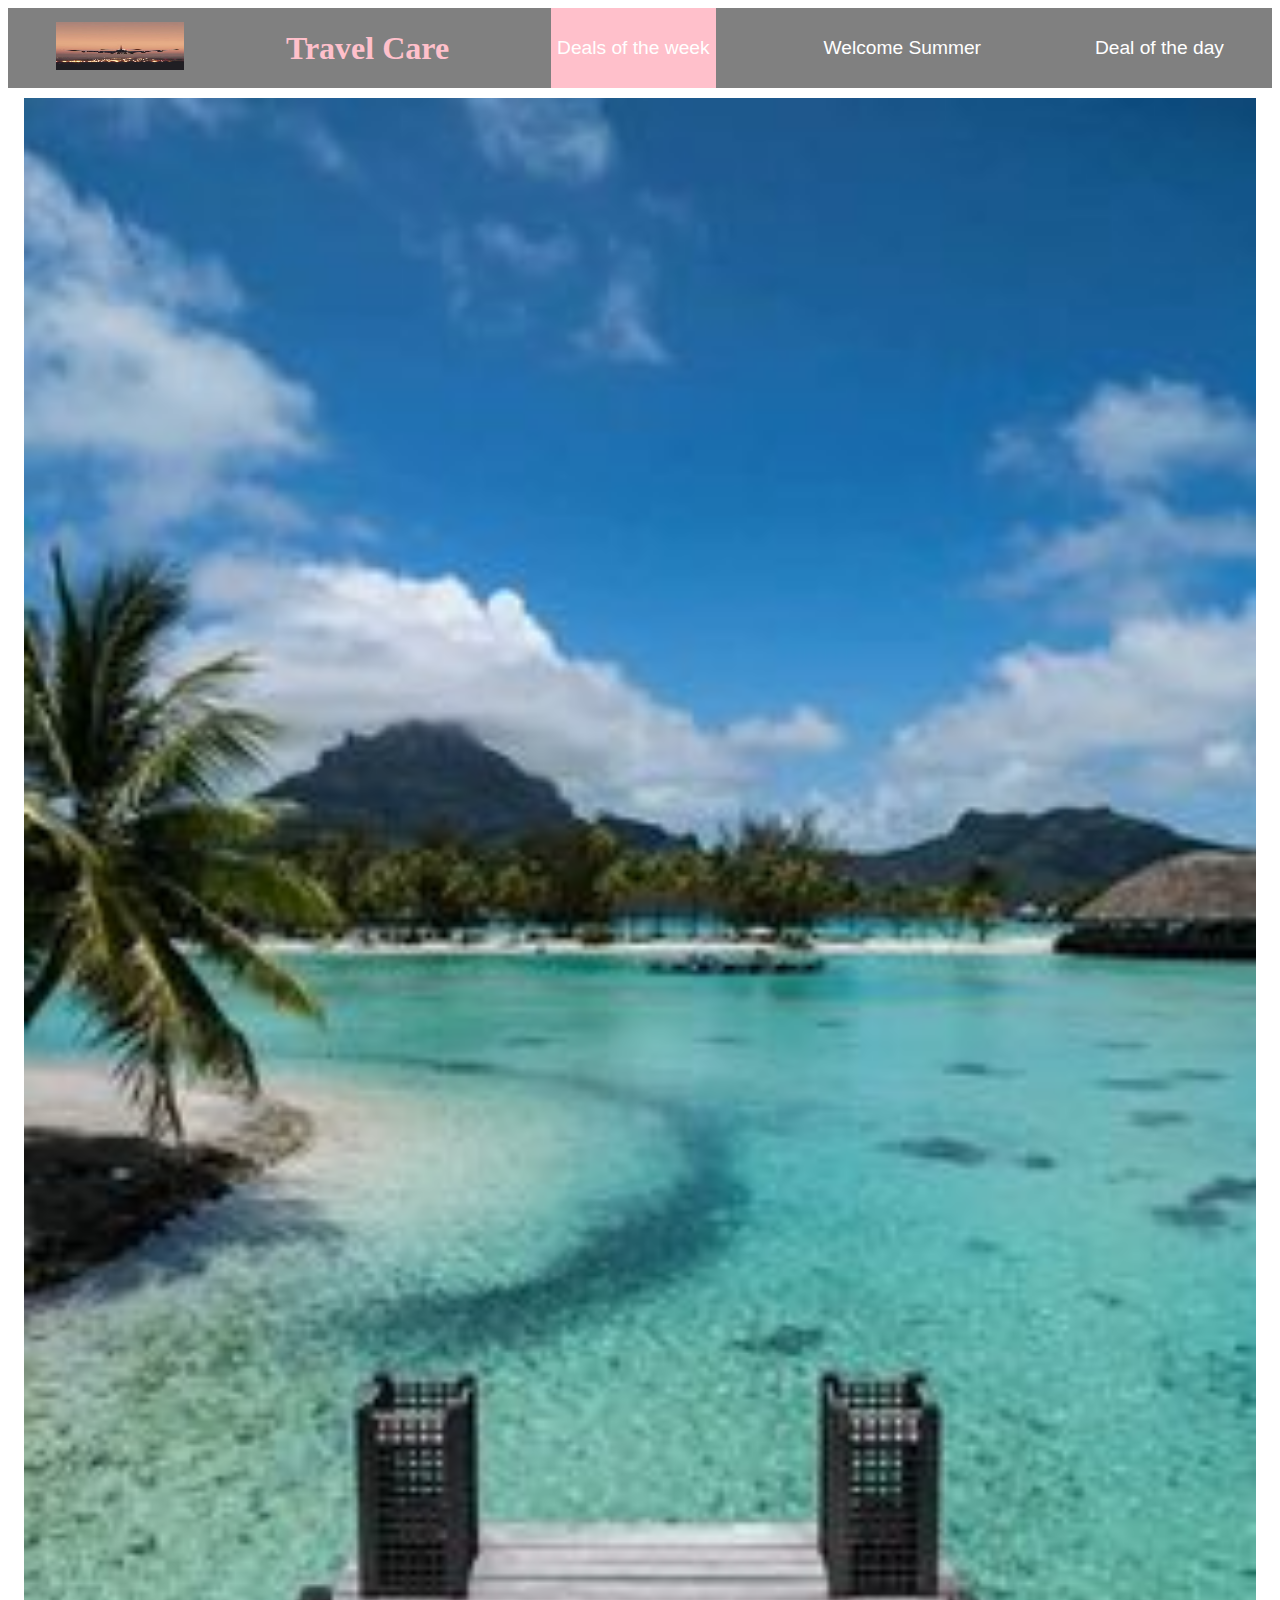
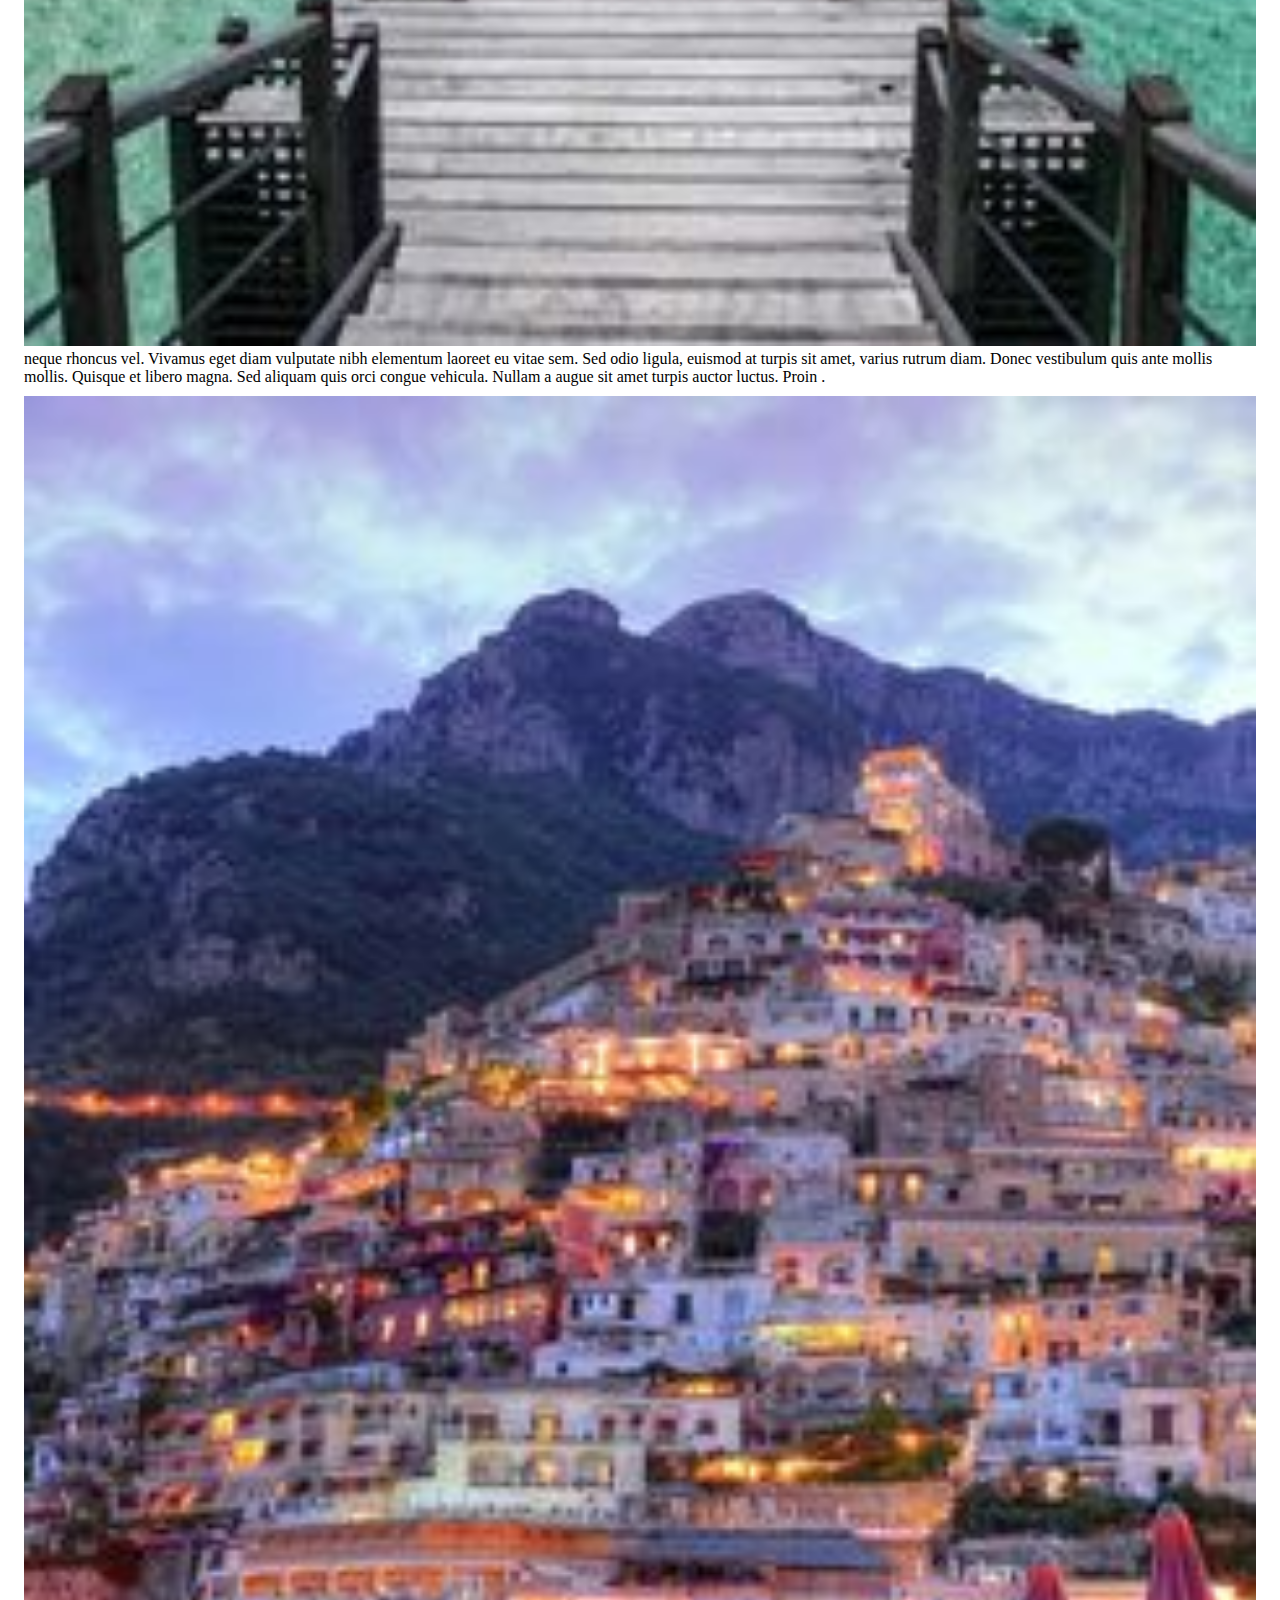
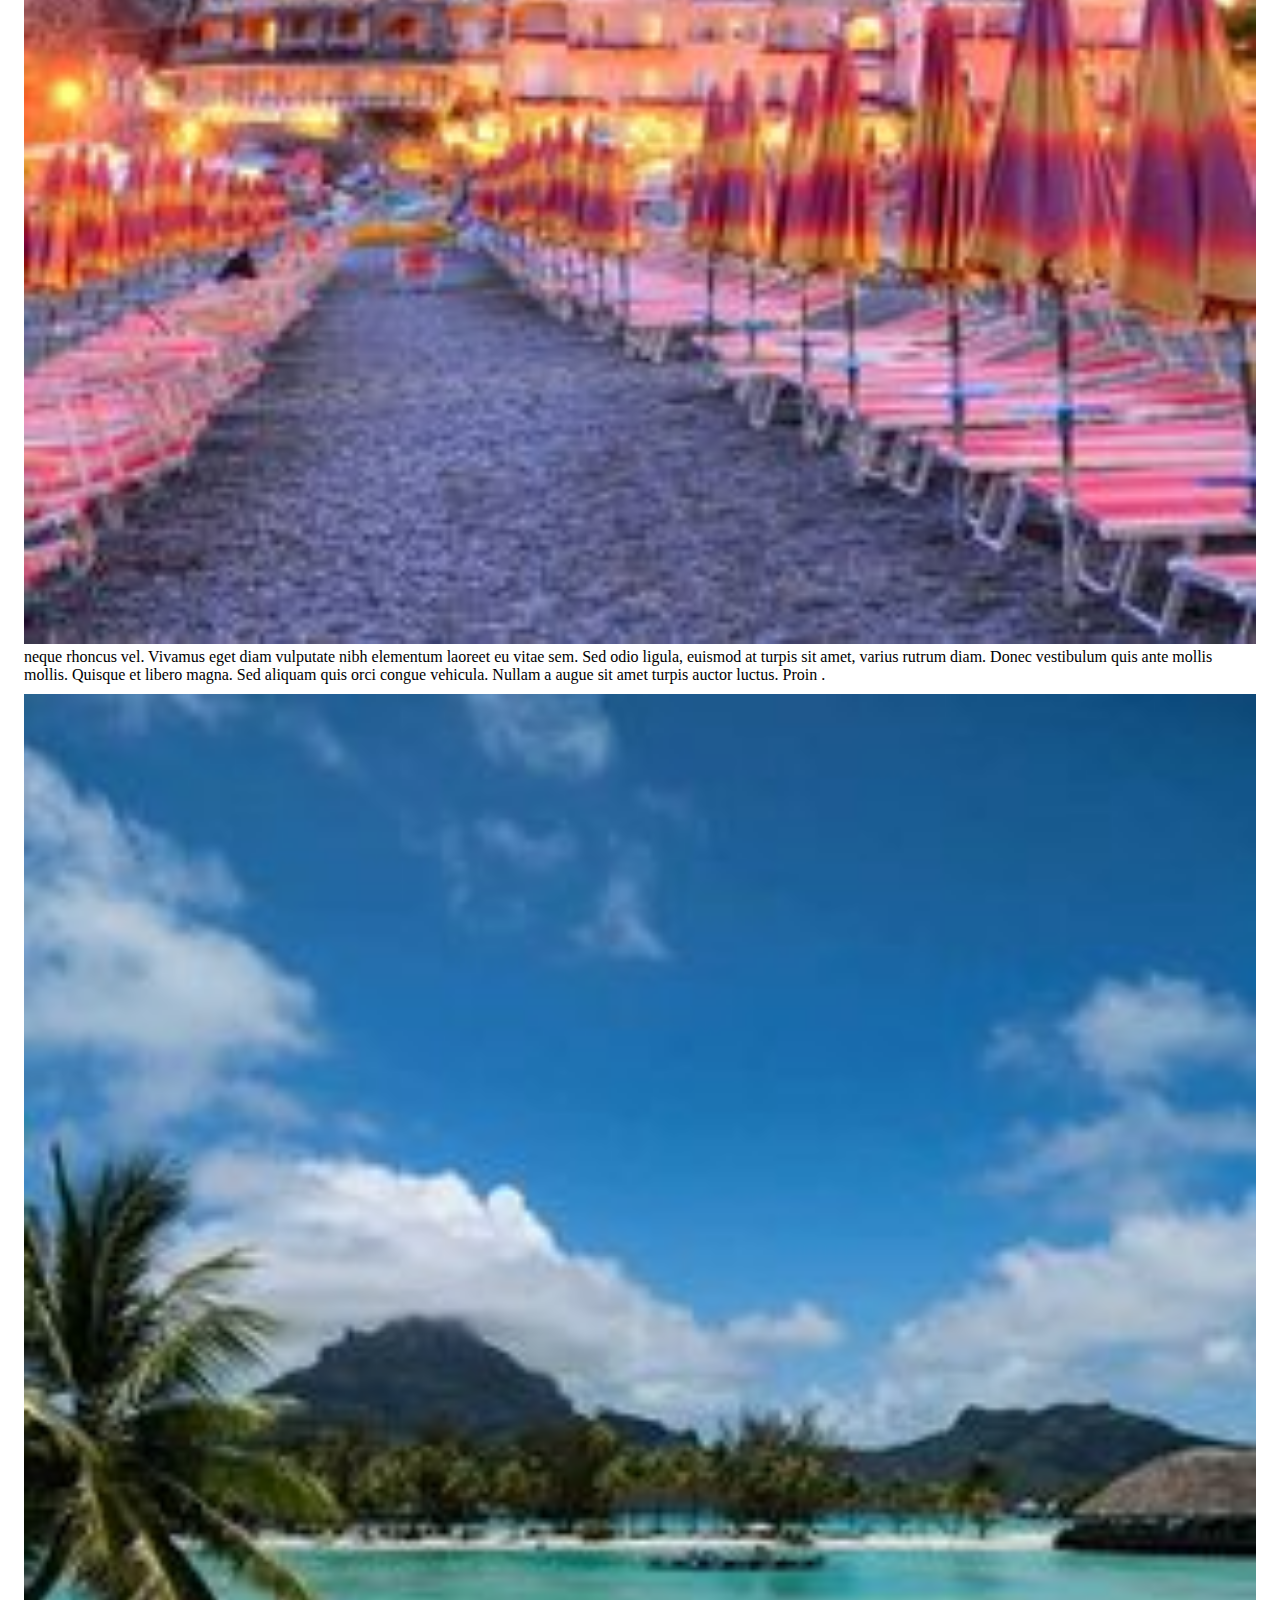
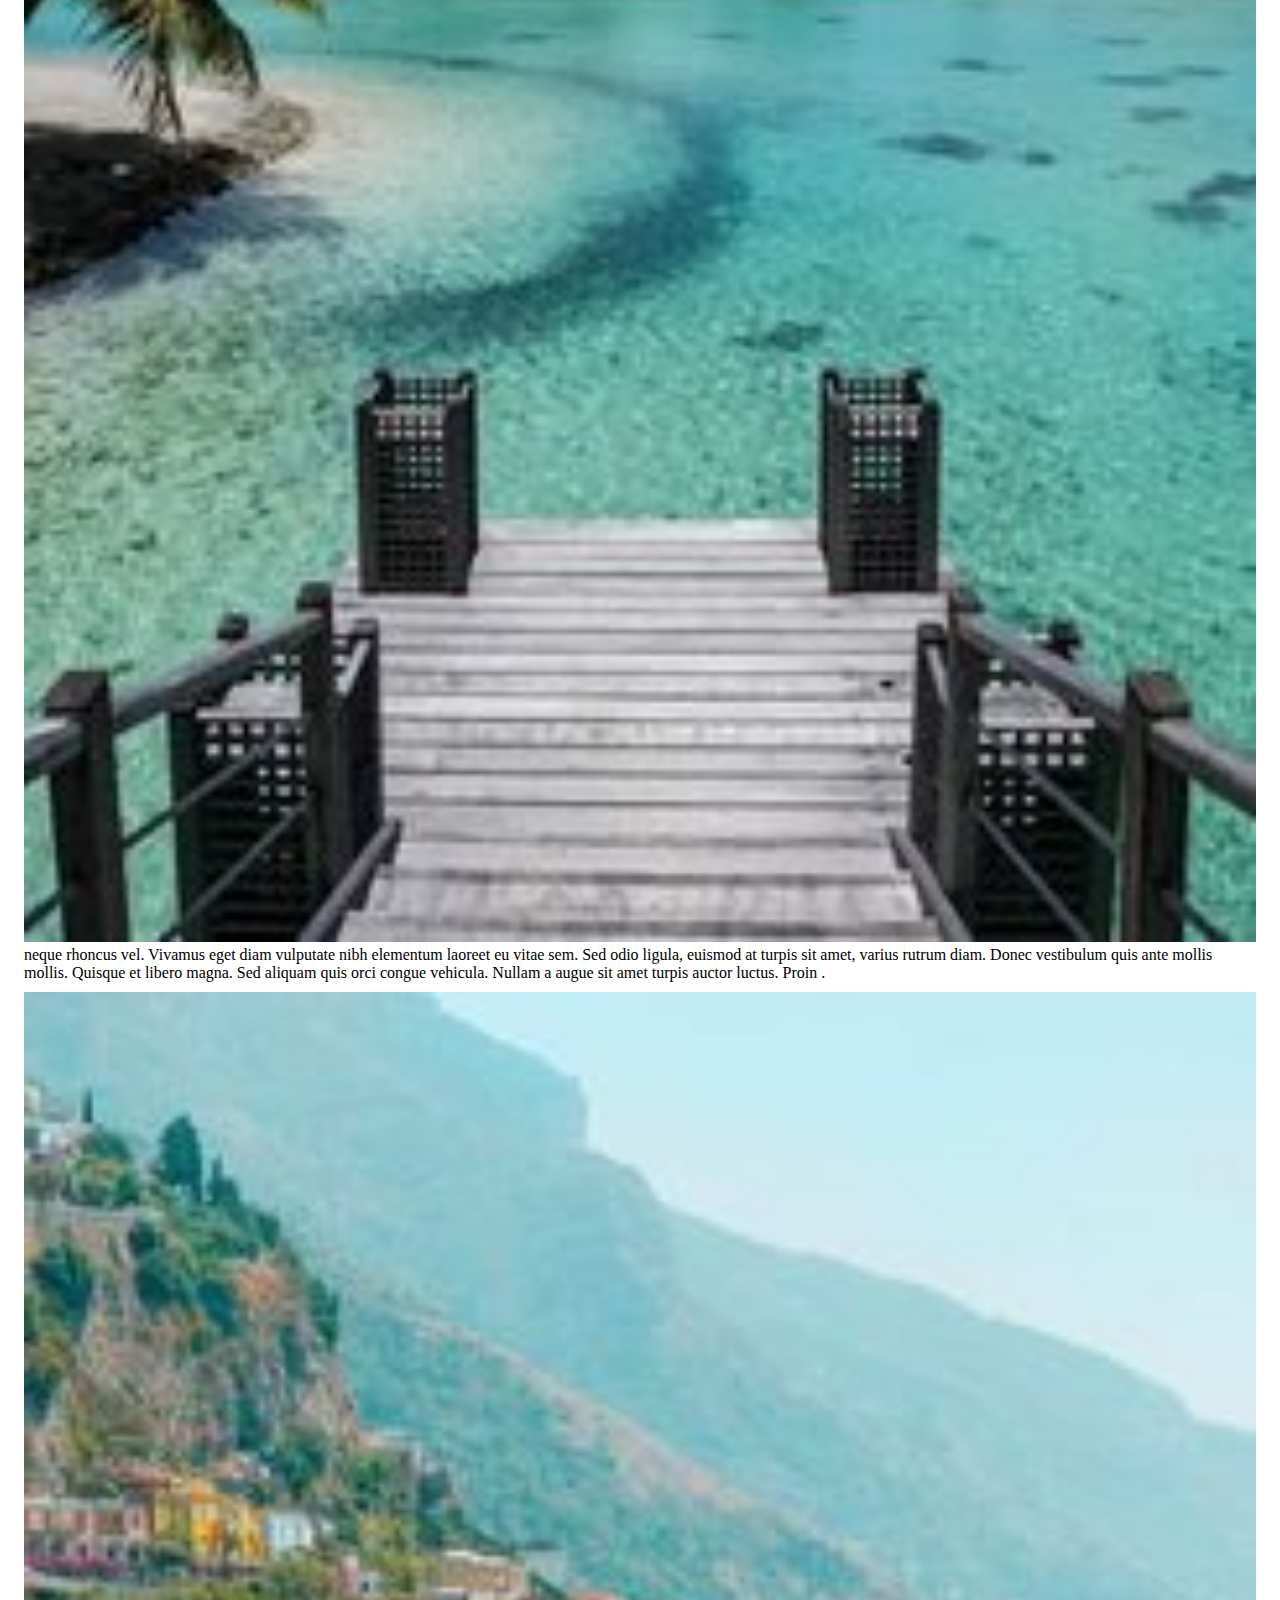
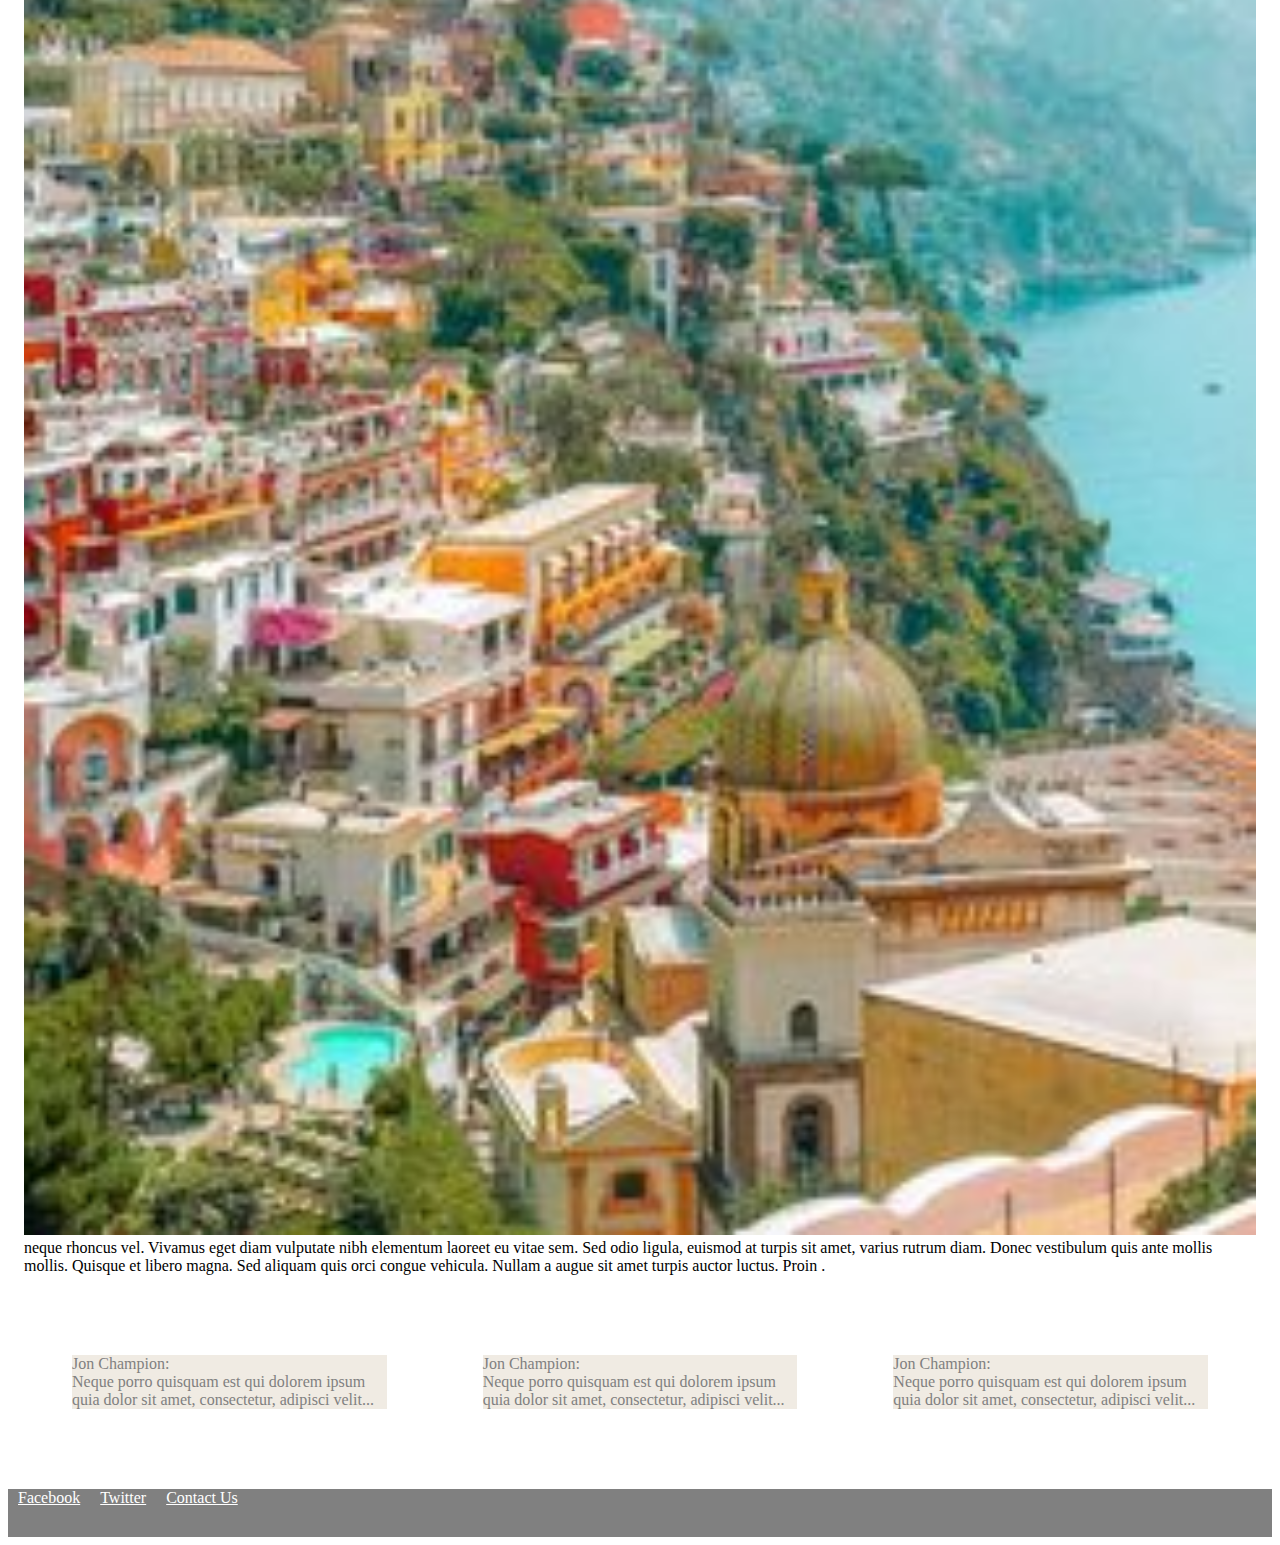
<file: index.html>
<!DOCTYPE html>
<html lang="en" dir="ltr">

<head>
  <meta charset="utf-8">
  <title>Vacation Site</title>
  <link href="https://cdn.jsdelivr.net/npm/bootstrap@5.2.0-beta1/dist/css/bootstrap.min.css" rel="stylesheet" integrity="sha384-0evHe/X+R7YkIZDRvuzKMRqM+OrBnVFBL6DOitfPri4tjfHxaWutUpFmBp4vmVor" crossorigin="anonymous">
  <link rel="stylesheet" href="stzles.css">
</head>

<body>
  <div class="nav-bar">
    <div class="na-img nav-elements">
      <img class="logo" src="images/airplane.jpg" alt="logo">
    </div>
    <div class="jumbotron">
      <h1>Travel Care</h1>
    </div>
    <div class="deals">
      <a href="index.html"><button class="deal-btn nav-element">Deals of the week</button></a>
    </div>
    <div class="summer">
      <a href="summer-page.html"> <button class="summer-btn nav-element">Welcome Summer</button></a>
    </div>
    <div class="deal-2 ">
      <a href="deal2.html"><button class="deal2-btn nav-element">Deal of the day</button></a>
    </div>

  </div>
  <div class="containers">
    <div class="row">
      <div class="col-lg-3 col-md-4 col-sm-6 col-6 dive">
        <img class="pic" src="images/vacation-1.jpg" alt="first pic">
        <span>neque rhoncus vel. Vivamus eget diam vulputate nibh elementum laoreet eu vitae sem. Sed odio ligula, euismod at turpis sit amet, varius rutrum diam. Donec vestibulum quis ante mollis mollis. Quisque et libero magna. Sed aliquam quis orci congue vehicula. Nullam a augue sit amet turpis auctor luctus. Proin .</span>

      </div>
      <div class="col-lg-3 col-md-4 col-sm-6 col-6 dive">
        <img class="pic" src="images/vacation-2.jpg" alt="first pic">
        <span>neque rhoncus vel. Vivamus eget diam vulputate nibh elementum laoreet eu vitae sem. Sed odio ligula, euismod at turpis sit amet, varius rutrum diam. Donec vestibulum quis ante mollis mollis. Quisque et libero magna. Sed aliquam quis orci congue vehicula. Nullam a augue sit amet turpis auctor luctus. Proin .</span>

      </div>
      <div class="col-lg-3 col-md-4 col-sm-6 col-6 dive">
        <img class="pic" src="images/vacation-1.jpg" alt="first pic">
        <span>neque rhoncus vel. Vivamus eget diam vulputate nibh elementum laoreet eu vitae sem. Sed odio ligula, euismod at turpis sit amet, varius rutrum diam. Donec vestibulum quis ante mollis mollis. Quisque et libero magna. Sed aliquam quis orci congue vehicula. Nullam a augue sit amet turpis auctor luctus. Proin .</span>
      </div>
      <div class="col-lg-3 col-md-4 col-sm-6 col-6 dive">
        <img class="pic" src="images/vacation-4.jpg" alt="first pic">
        <span>neque rhoncus vel. Vivamus eget diam vulputate nibh elementum laoreet eu vitae sem. Sed odio ligula, euismod at turpis sit amet, varius rutrum diam. Donec vestibulum quis ante mollis mollis. Quisque et libero magna. Sed aliquam quis orci congue vehicula. Nullam a augue sit amet turpis auctor luctus. Proin .</span>

      </div>

    </div>
    <div class="testimonial">
      <div class="first">
        Jon Champion: <br>
        Neque porro quisquam est qui dolorem ipsum quia dolor sit amet, consectetur, adipisci velit...
      </div>
      <div class="first">
        Jon Champion: <br>
        Neque porro quisquam est qui dolorem ipsum quia dolor sit amet, consectetur, adipisci velit...
      </div>
      <div class="first">
        Jon Champion: <br>
        Neque porro quisquam est qui dolorem ipsum quia dolor sit amet, consectetur, adipisci velit...
      </div>



    </div>

  </div>
  <div class="footer">
    <a href="#">
      <p>Facebook</p>
    </a>
    <a href="#">
      <p>Twitter</p>
    </a>
    <a href="#">
      <p>Contact Us</p>
    </a>
  </div>
</body>

</html>
</file>
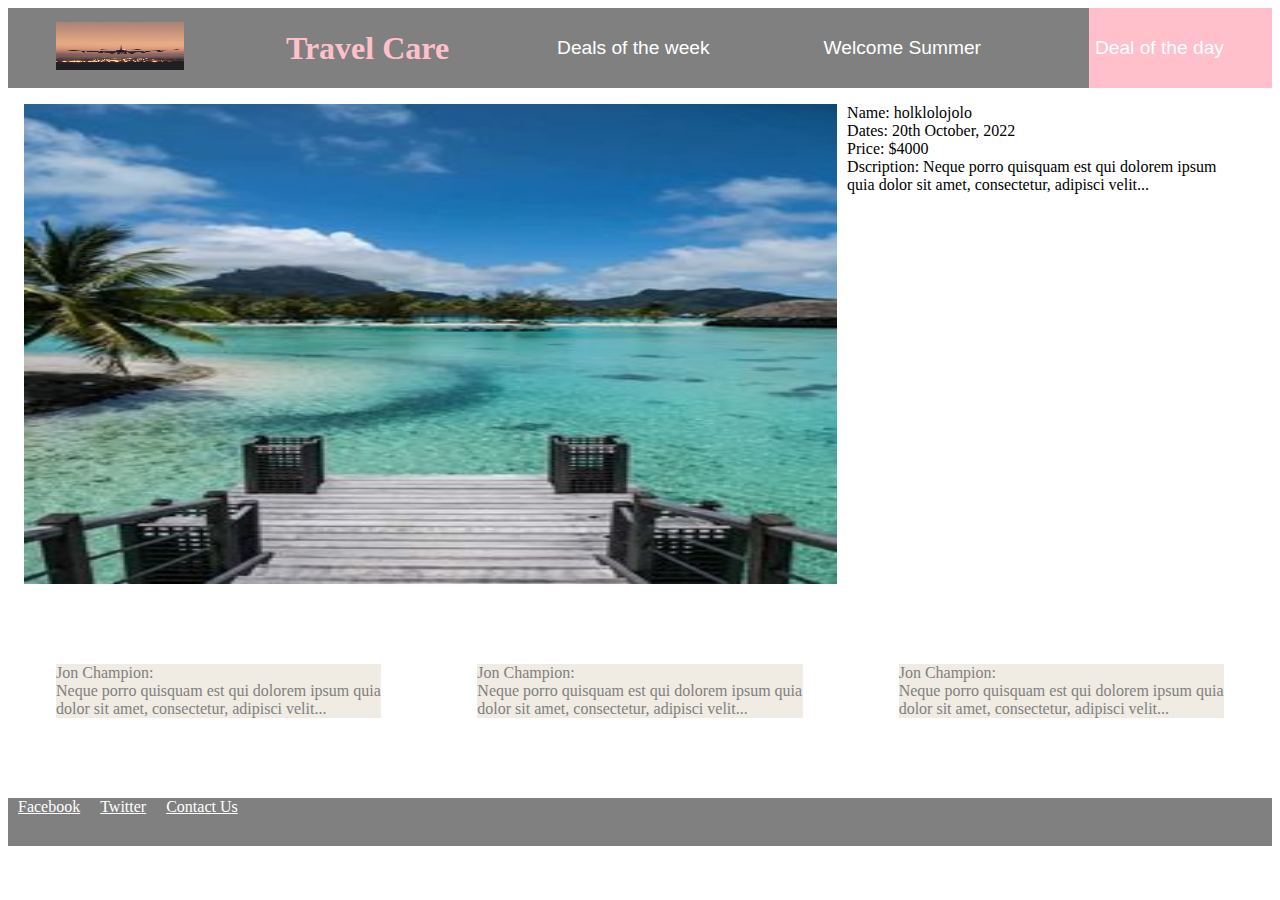
<file: deal2.html>
<!DOCTYPE html>
<html lang="en" dir="ltr">

<head>
  <meta charset="utf-8">
  <title>Deal of the day</title>
  <link href="https://cdn.jsdelivr.net/npm/bootstrap@5.2.0-beta1/dist/css/bootstrap.min.css" rel="stylesheet" integrity="sha384-0evHe/X+R7YkIZDRvuzKMRqM+OrBnVFBL6DOitfPri4tjfHxaWutUpFmBp4vmVor" crossorigin="anonymous">
  <link rel="stylesheet" href="deal2.css">
</head>

<body>

</html>
<div class="nav-bar">
  <div class="na-img nav-elements">
    <img class="logo" src="images/airplane.jpg" alt="logo">
  </div>
  <div class="jumbotron">
    <h1>Travel Care</h1>
  </div>
  <div class="deals">
    <a href="index.html"><button class="deal-btn nav-element">Deals of the week</button></a>
  </div>
  <div class="summer">
    <a href="summer-page.html"> <button class="summer-btn nav-element">Welcome Summer</button></a>
  </div>
  <div class="deal-2 ">
    <a href="deal2.html"><button class="deal2-btn nav-element">Deal of the day</button></a>
  </div>

</div>
<div class="containers">
  <div class="deal-of-the-day">
    <div class="picss">
      <img class="pic" src="images/vacation-1.jpg" alt="first pic">
    </div>
    <div class="wordss">
      <p>Name: holklolojolo</p>
      <p>Dates: 20th October, 2022</p>
      <p>Price: $4000</p>
      <p>Dscription: Neque porro quisquam est qui dolorem ipsum quia dolor sit amet, consectetur, adipisci velit...</p>
    </div>
  </div>

</div>
<div class="testimonial">
  <div class="first">
    Jon Champion: <br>
    Neque porro quisquam est qui dolorem ipsum quia dolor sit amet, consectetur, adipisci velit...
  </div>
  <div class="first">
    Jon Champion: <br>
    Neque porro quisquam est qui dolorem ipsum quia dolor sit amet, consectetur, adipisci velit...
  </div>
  <div class="first">
    Jon Champion: <br>
    Neque porro quisquam est qui dolorem ipsum quia dolor sit amet, consectetur, adipisci velit...
  </div>



</div>
<div class="footer">
  <a href="#">
    <p>Facebook</p>
  </a>
  <a href="#">
    <p>Twitter</p>
  </a>
  <a href="#">
    <p>Contact Us</p>
  </a>
</div>

</body>
</file>
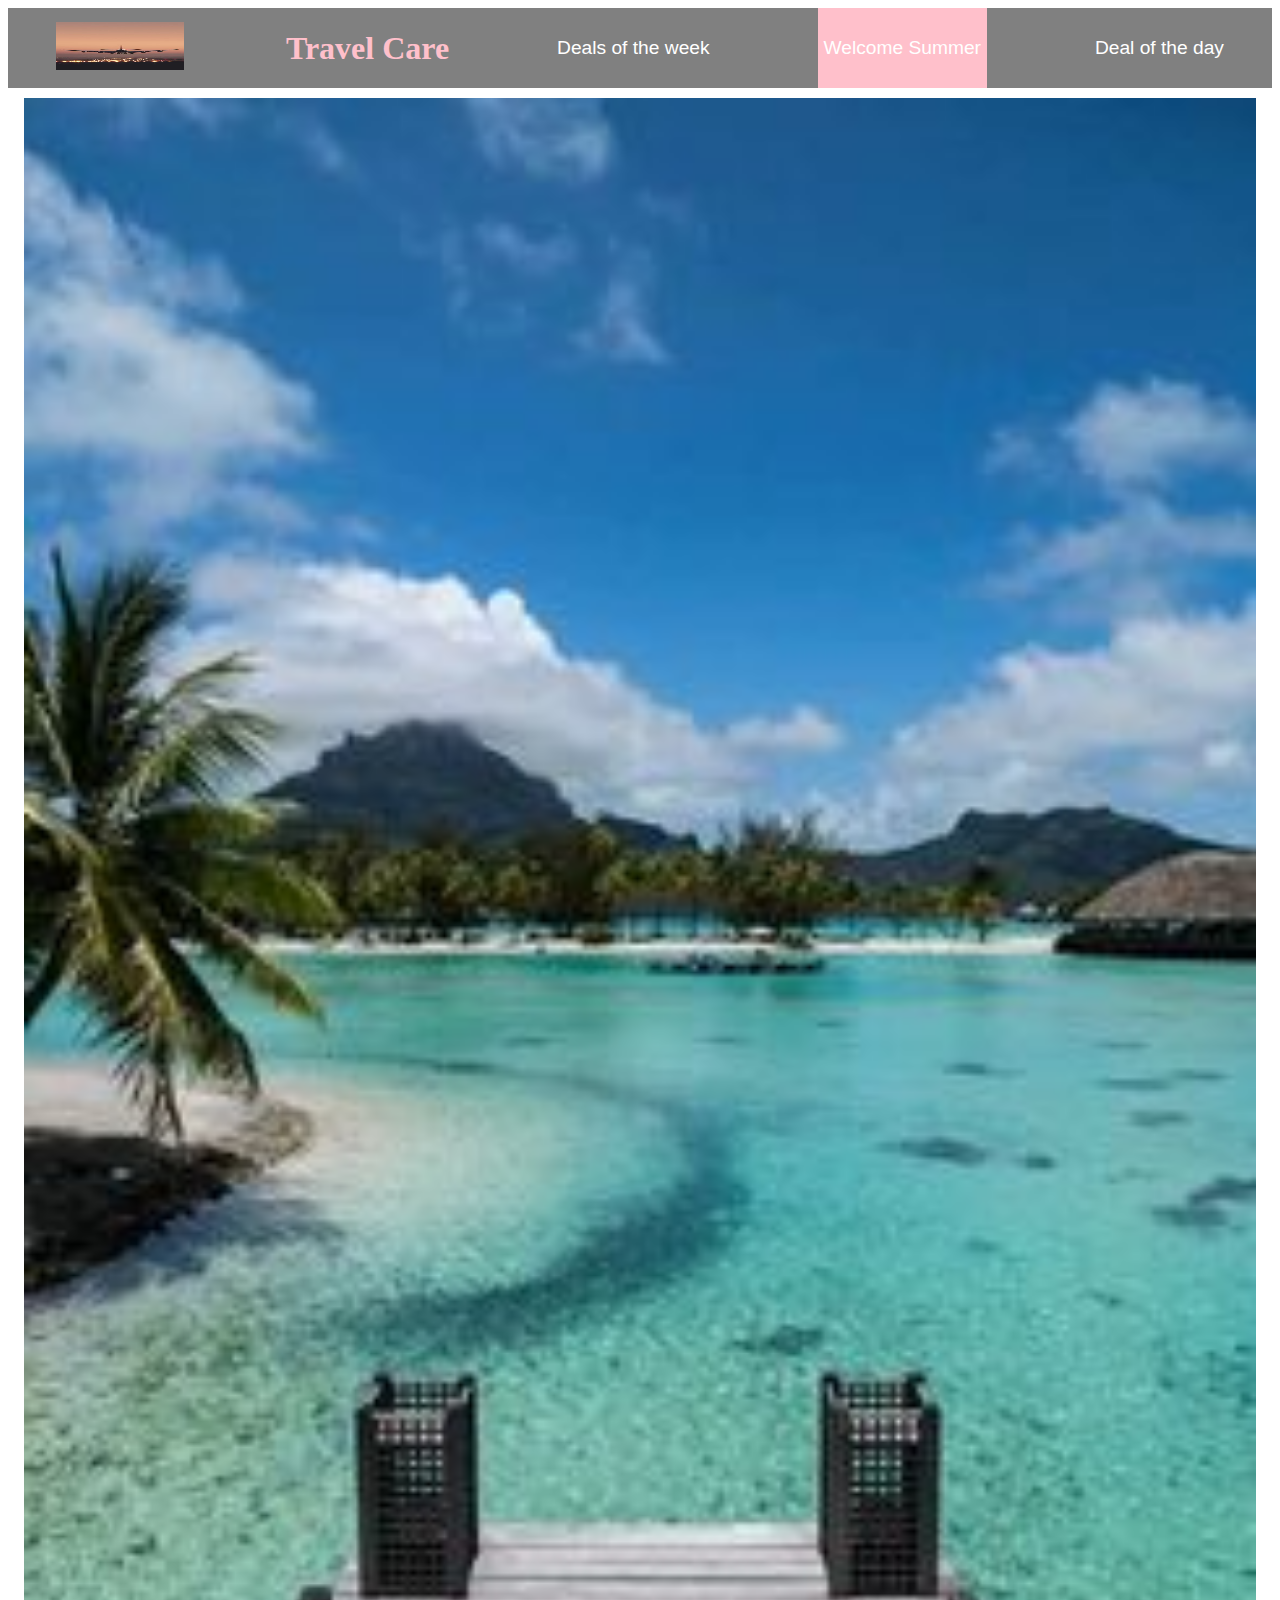
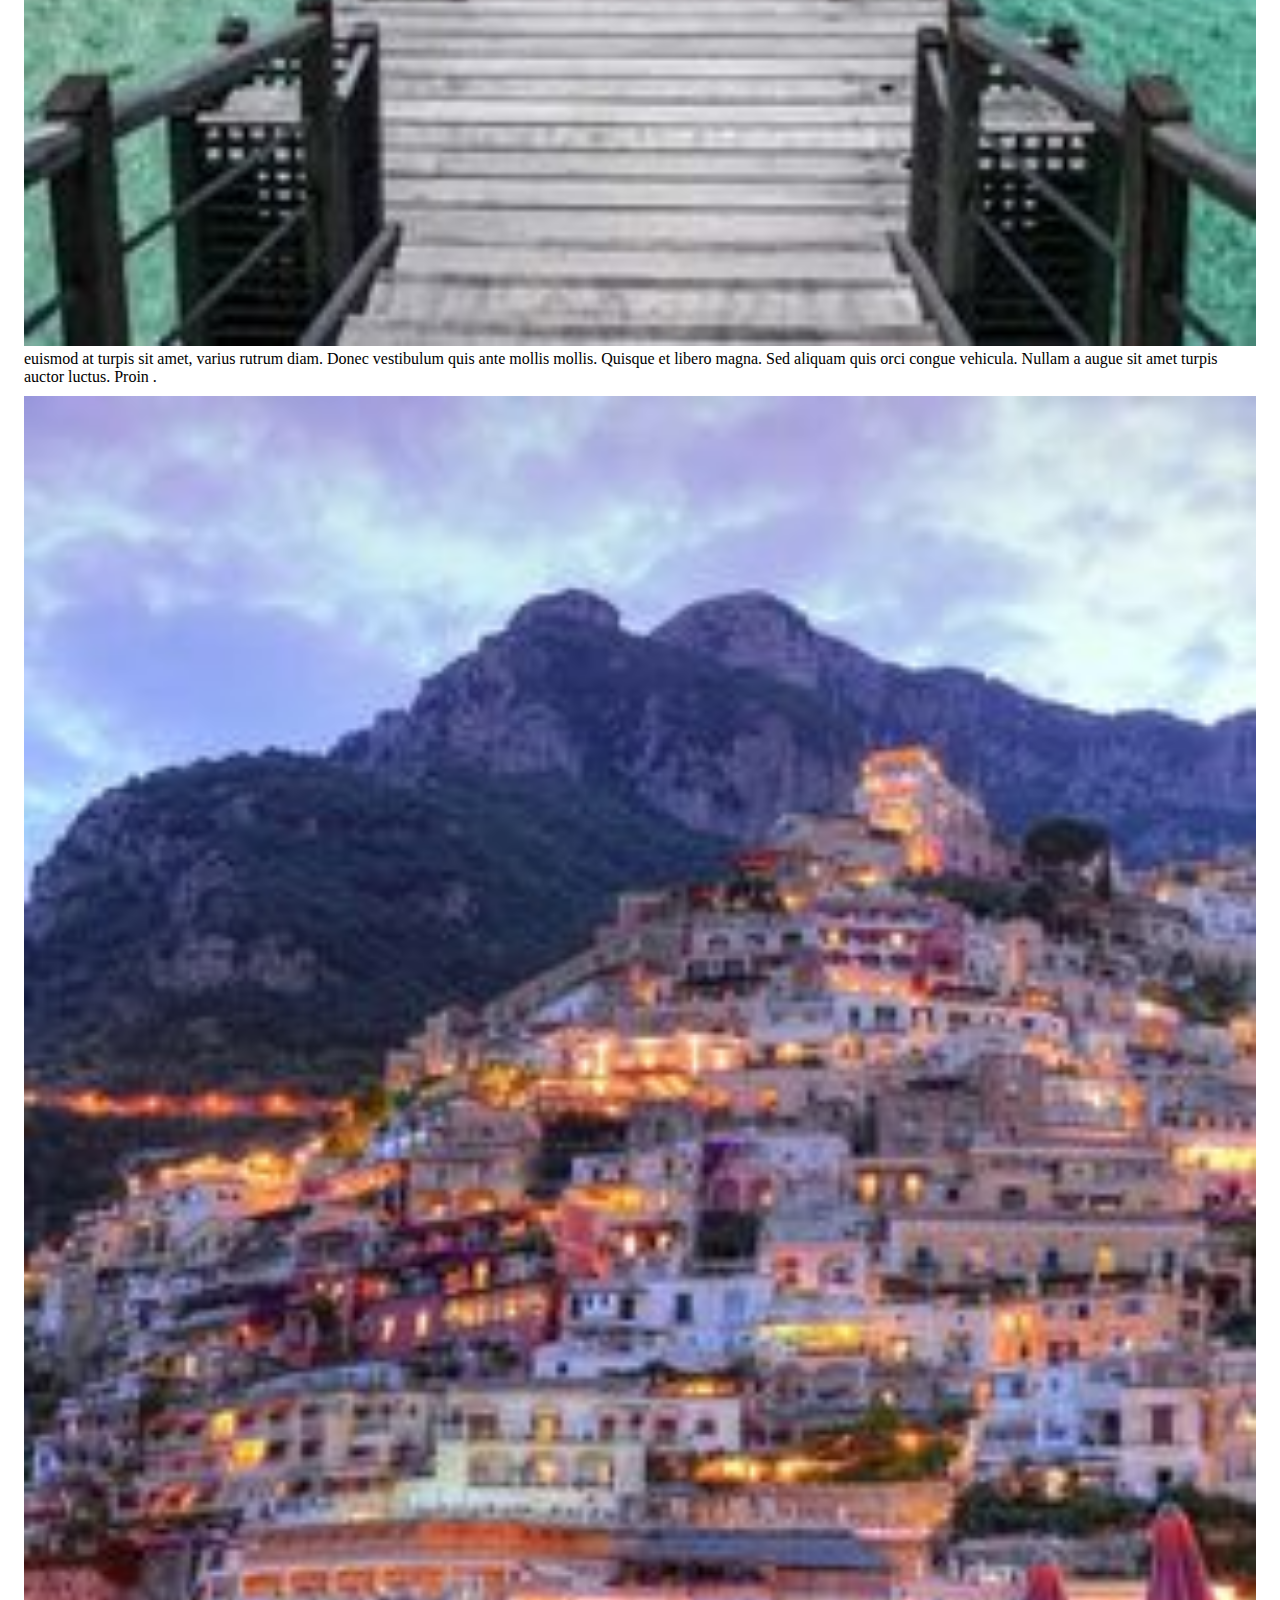
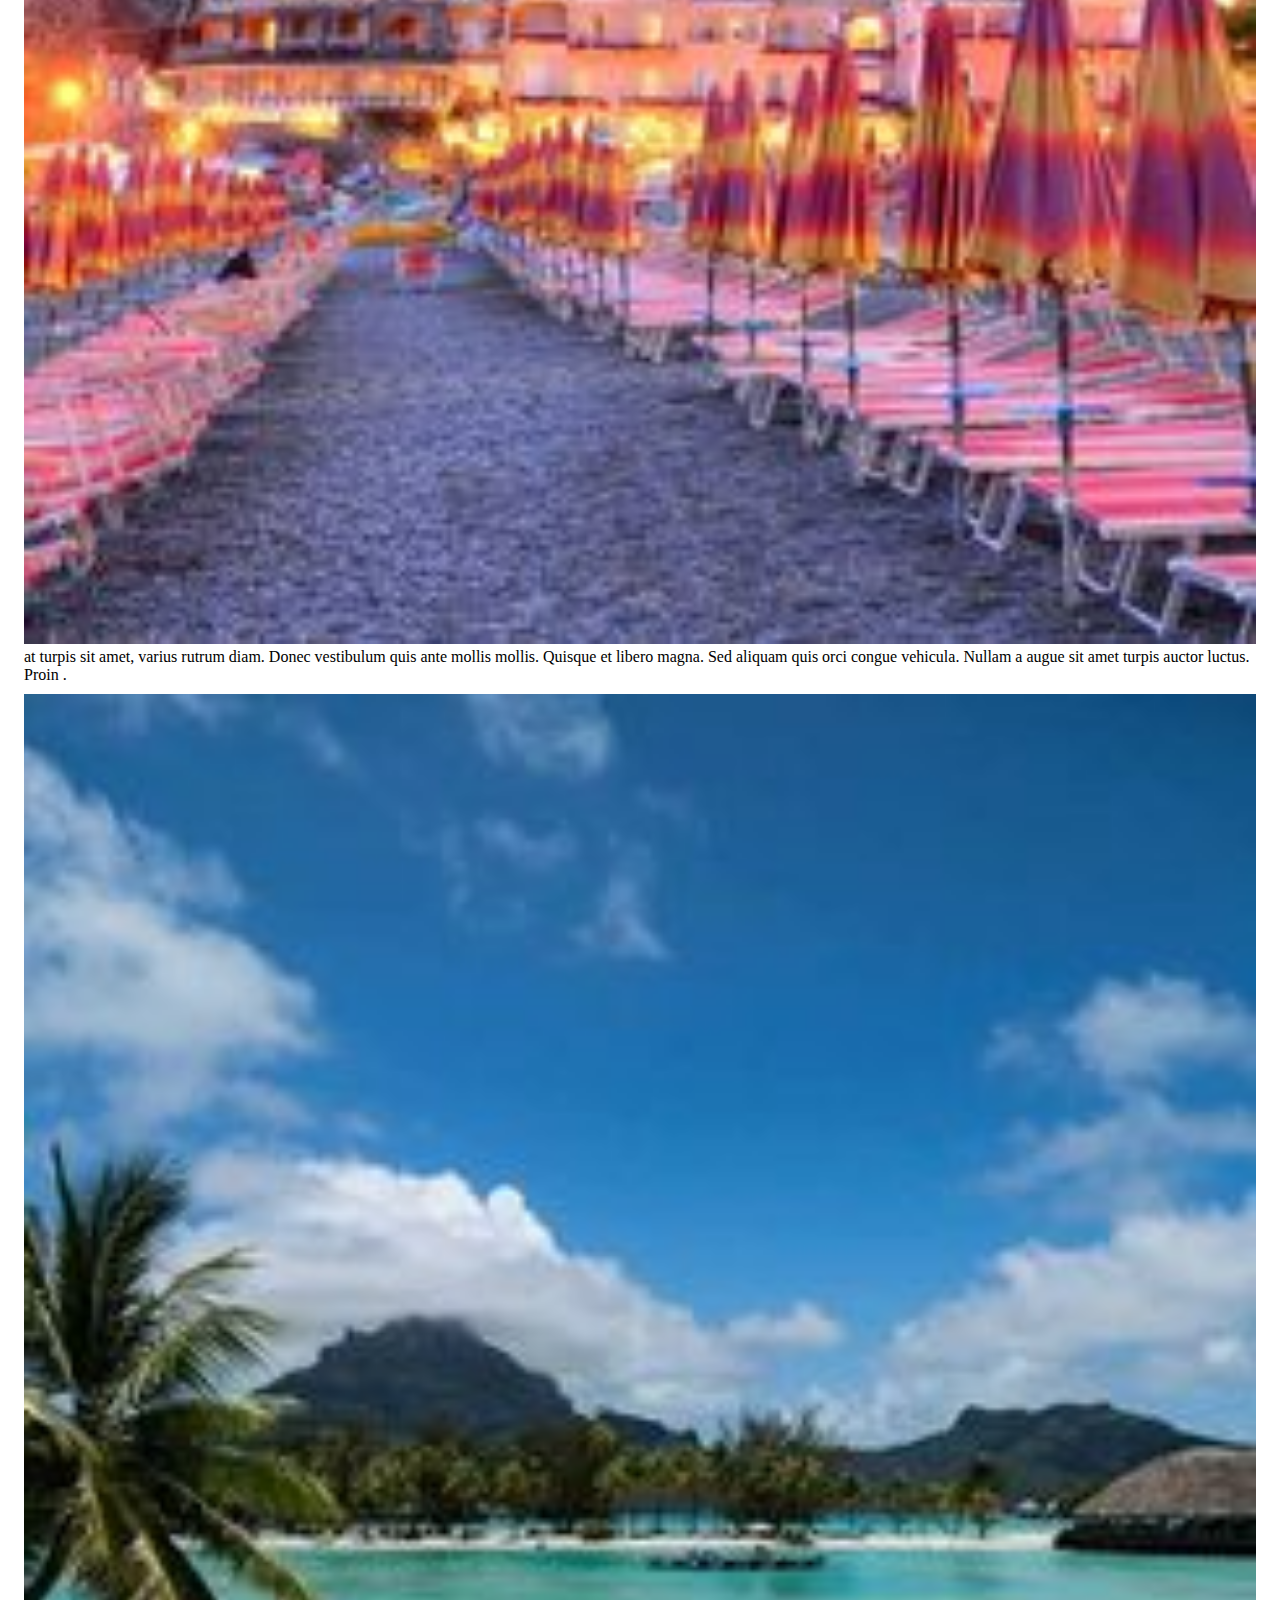
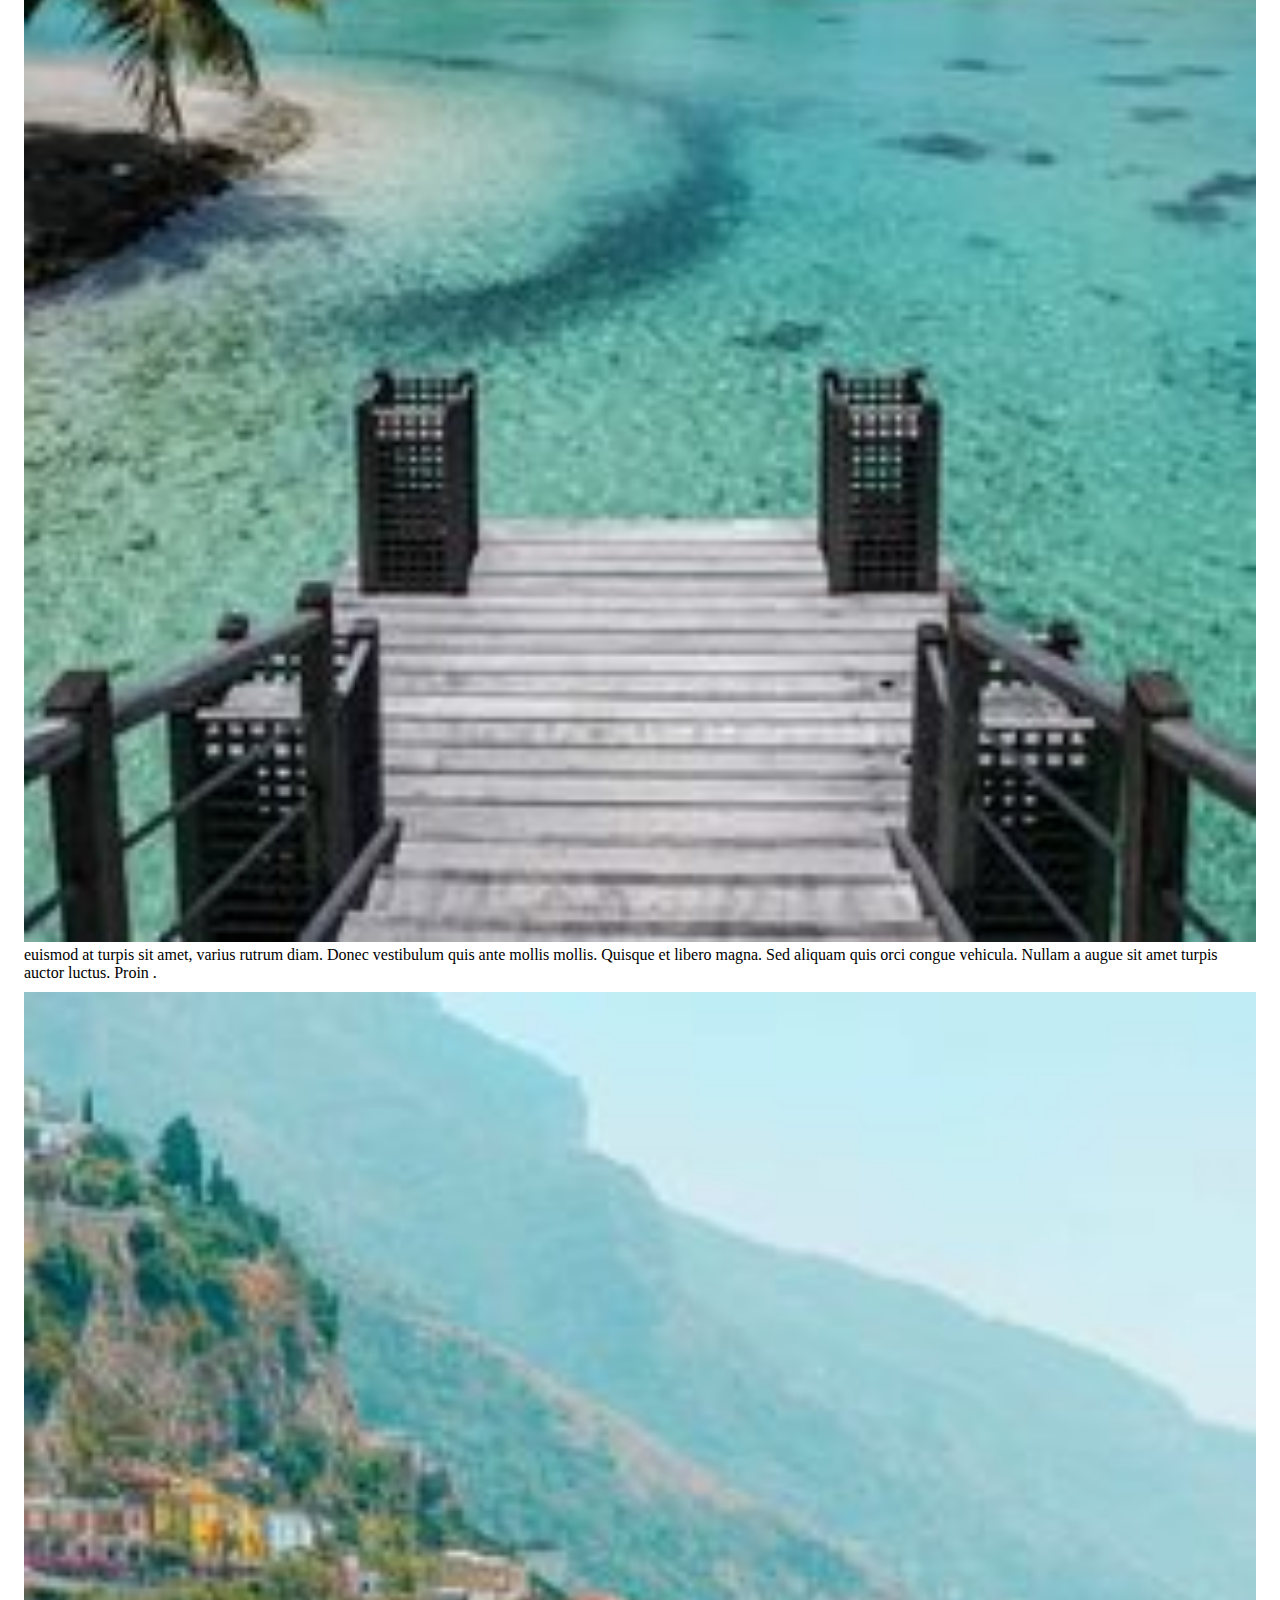
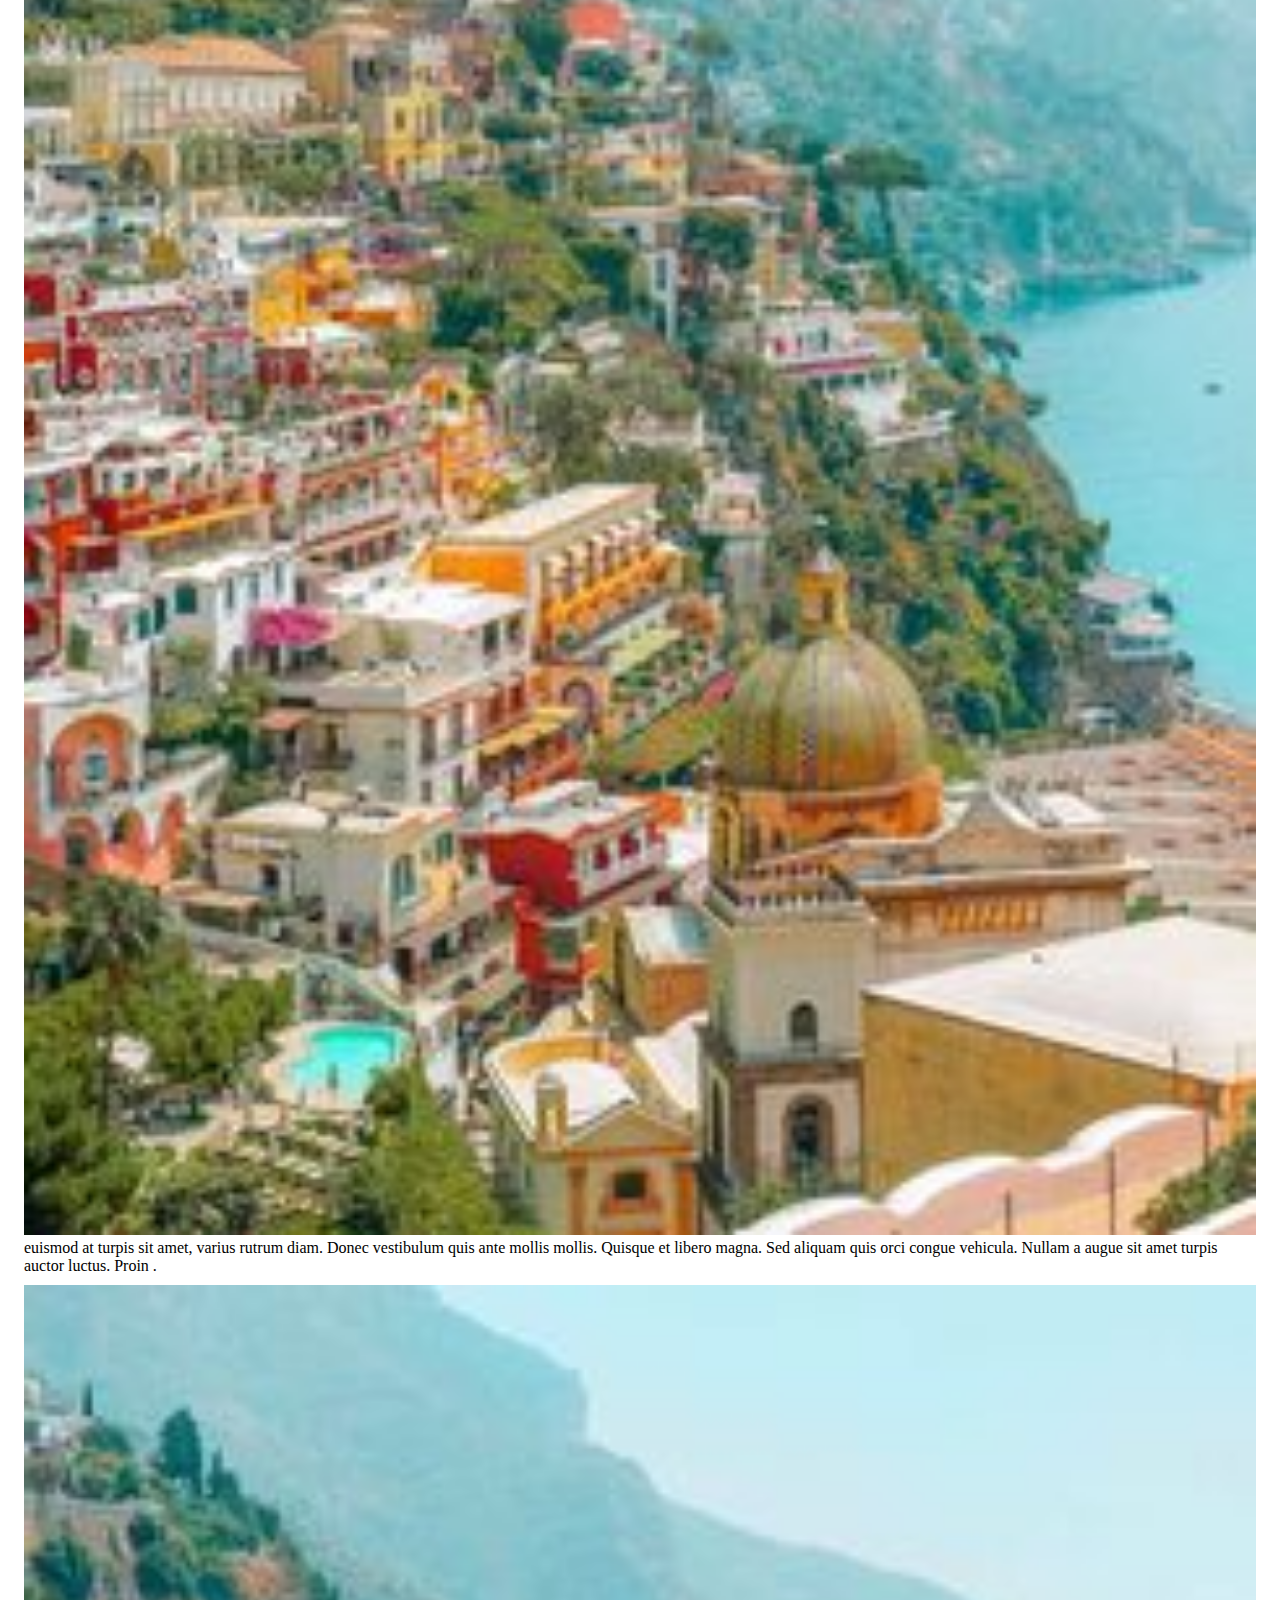
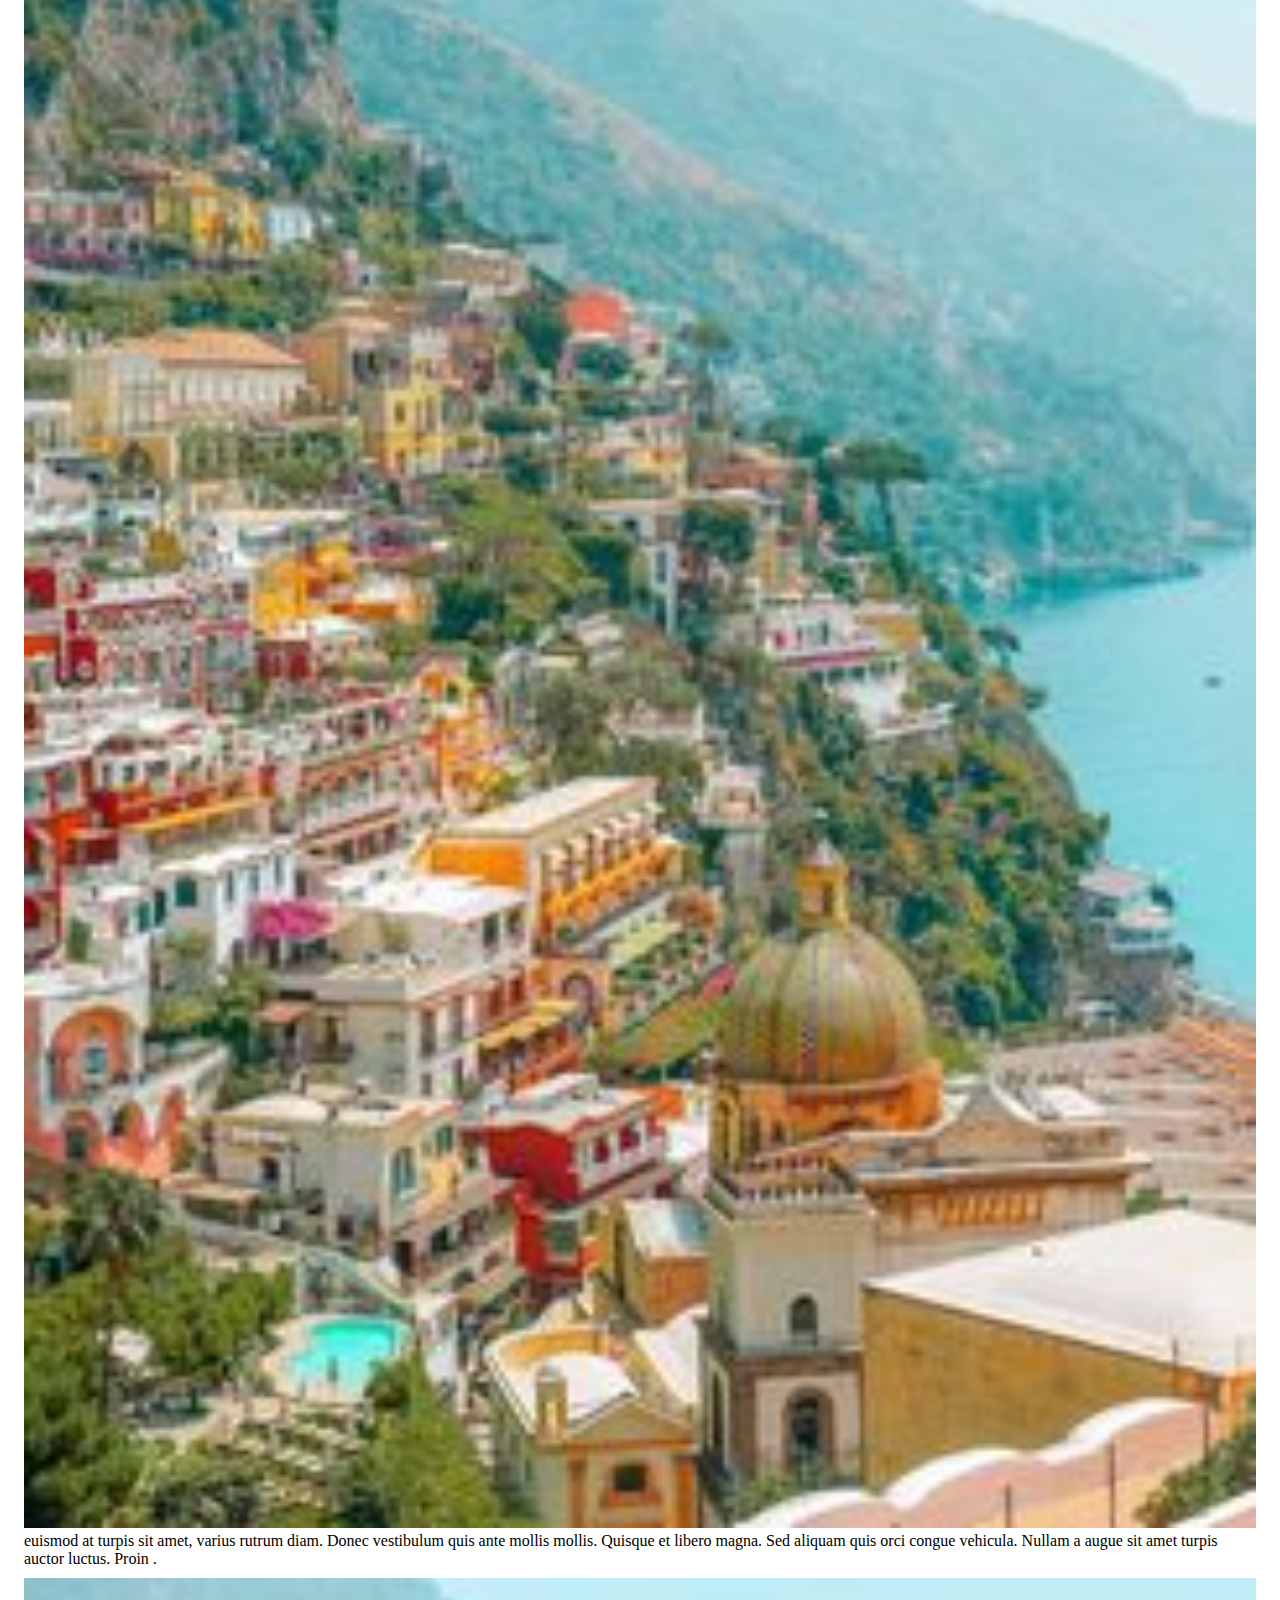
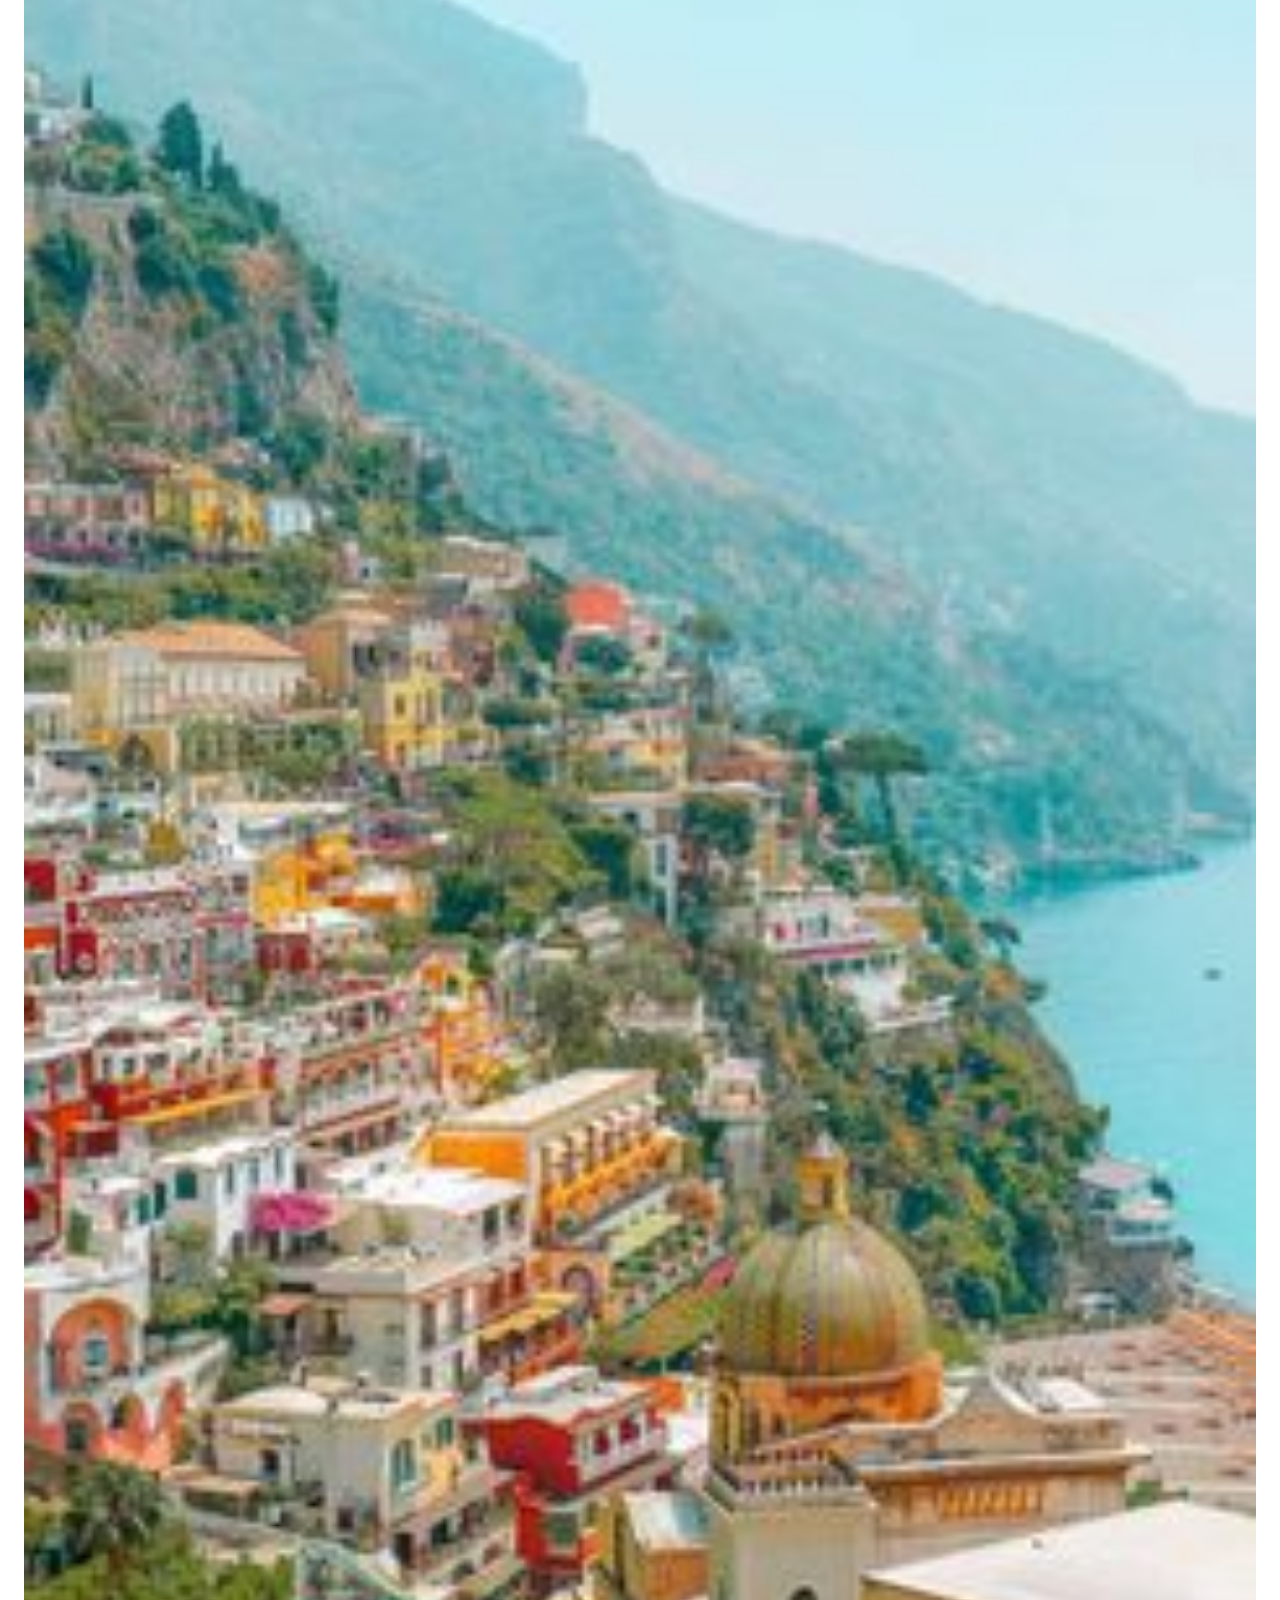
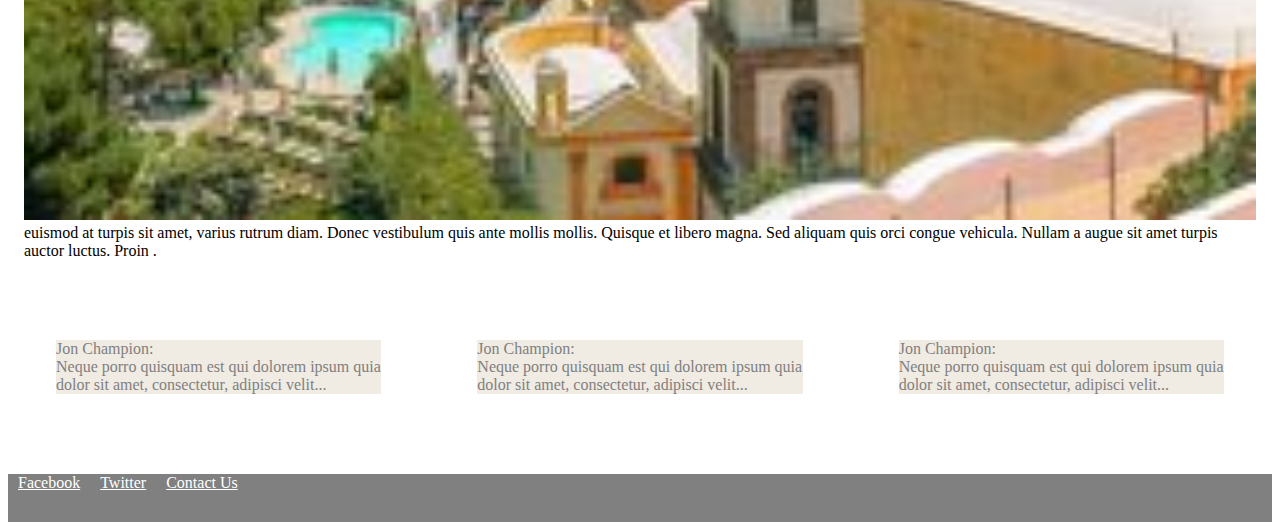
<file: summer-page.html>
<!DOCTYPE html>
<html lang="en" dir="ltr">
  <head>
    <meta charset="utf-8">
    <title>Summer Page</title>
    <link href="https://cdn.jsdelivr.net/npm/bootstrap@5.2.0-beta1/dist/css/bootstrap.min.css" rel="stylesheet" integrity="sha384-0evHe/X+R7YkIZDRvuzKMRqM+OrBnVFBL6DOitfPri4tjfHxaWutUpFmBp4vmVor" crossorigin="anonymous">
    <link rel="stylesheet" href="summer-styles.css">
  </head>
  <body>
    <div class="nav-bar">
      <div class="na-img nav-elements">
        <img class="logo" src="images/airplane.jpg" alt="logo">
      </div>
      <div class="jumbotron">
        <h1>Travel Care</h1>
      </div>
      <div class="deals">
        <a href="index.html"><button class="deal-btn nav-element">Deals of the week</button></a>
      </div>
      <div class="summer">
        <a href="summer-page.html">  <button class="summer-btn nav-element">Welcome Summer</button></a>
      </div>
      <div class="deal-2 ">
        <a href="deal2.html"><button class="deal2-btn nav-element">Deal of the day</button></a>
      </div>

    </div>
    <div class="containers">
      <div class="row">
        <div class="col-lg-2 col-md-4 col-sm-6 col-6 dive">
          <img class="pic" src="images/vacation-1.jpg" alt="first pic">
          <span>euismod at turpis sit amet, varius rutrum diam. Donec vestibulum quis ante mollis mollis. Quisque et libero magna. Sed aliquam quis orci congue vehicula. Nullam a augue sit amet turpis auctor luctus. Proin .</span>

        </div>
        <div class="col-lg-2 col-md-4 col-sm-6 col-6 dive">
          <img class="pic" src="images/vacation-2.jpg" alt="first pic">
          <span> at turpis sit amet, varius rutrum diam. Donec vestibulum quis ante mollis mollis. Quisque et libero magna. Sed aliquam quis orci congue vehicula. Nullam a augue sit amet turpis auctor luctus. Proin .</span>

        </div>
        <div class="col-lg-2 col-md-4 col-sm-6 col-6 dive">
          <img class="pic" src="images/vacation-1.jpg" alt="first pic">
          <span>euismod at turpis sit amet, varius rutrum diam. Donec vestibulum quis ante mollis mollis. Quisque et libero magna. Sed aliquam quis orci congue vehicula. Nullam a augue sit amet turpis auctor luctus. Proin .</span>

        </div>
        <div class="col-lg-2 col-md-4 col-sm-6 col-6 dive">
          <img class="pic" src="images/vacation-4.jpg" alt="first pic">
          <span>euismod at turpis sit amet, varius rutrum diam. Donec vestibulum quis ante mollis mollis. Quisque et libero magna. Sed aliquam quis orci congue vehicula. Nullam a augue sit amet turpis auctor luctus. Proin .</span>

        </div>
        <div class="col-lg-2 col-md-4 col-sm-6 col-6 dive">
          <img class="pic" src="images/vacation-4.jpg" alt="first pic">
          <span>euismod at turpis sit amet, varius rutrum diam. Donec vestibulum quis ante mollis mollis. Quisque et libero magna. Sed aliquam quis orci congue vehicula. Nullam a augue sit amet turpis auctor luctus. Proin .</span>

        </div>
        <div class="col-lg-2 col-md-4 col-sm-6 col-6 dive">
          <img class="pic" src="images/vacation-4.jpg" alt="first pic">
          <span>euismod at turpis sit amet, varius rutrum diam. Donec vestibulum quis ante mollis mollis. Quisque et libero magna. Sed aliquam quis orci congue vehicula. Nullam a augue sit amet turpis auctor luctus. Proin .</span>        </div>

      </div>

    </div>
    <div class="testimonial">
      <div class="first">
        Jon Champion: <br>
        Neque porro quisquam est qui dolorem ipsum quia dolor sit amet, consectetur, adipisci velit...
      </div>
      <div class="first">
        Jon Champion: <br>
        Neque porro quisquam est qui dolorem ipsum quia dolor sit amet, consectetur, adipisci velit...
      </div>
      <div class="first">
        Jon Champion: <br>
        Neque porro quisquam est qui dolorem ipsum quia dolor sit amet, consectetur, adipisci velit...
      </div>



    </div>
    <div class="footer">
      <a href="#"><p>Facebook</p></a>
      <a href="#"><p>Twitter</p></a>
      <a href="#"><p>Contact Us</p></a>
    </div>
  </body>
</html>
</file>
<file: stzles.css>
/* nav section */
.nav-bar{
  height: 5rem;
  color: #fff;
  background-color: grey;

  display: flex;
  justify-content: space-between;
  align-items: center;
}
.logo{
  height: 3rem;
  width: 8rem;
  padding-left: 3rem;
}
.jumbotron{
  color: pink;
}
.nav-element:hover{
  color: #fff;
  background-color: pink;
  border-bottom: 2px solid;
}
.nav-element:hover{
  color: #fff;
  border-bottom: 2px solid;
}
.deal-btn{
  border: none;
  background-color: pink;
  color: white;
  font-size: 1.2rem;
    height: 5rem;
}
.summer-btn{
  border: none;
  background-color: transparent;
  color: white;
  font-size: 1.2rem;
    height: 5rem;
}
.deal2-btn{
  border: none;
  background-color: transparent;
  color: white;
  font-size: 1.2rem;
  height: 5rem;
  padding-right: 3rem;
}
/* main body */
.containers{
  margin: 0 1rem;
}
.pic{
  width: 100%;
}
.dive{
  margin: 10px 0;
}
.testimonial{
  display: flex;
  justify-content: space-between;
  margin: 5rem 0;
}
.first{
  color: grey;
  background-color: #F0EBE3;
  width: 21rem;
  margin: 0 3rem;
}
/* footer */
.footer{
  background-color: grey;
  display: flex;
  height: 3rem;
  color: #fff;
}
p{
  margin: 0 10px;
}
a{
  color: inherit;
  border-bottom: none;
}



/* Media query */
@media only screen and (max-width: 600px){
  .navbar .deal-2{
  display: none;
}
}
</file>
<file: deal2.css>
/* nav section */
.nav-bar{
  height: 5rem;
  color: #fff;
  background-color: grey;

  display: flex;
  justify-content: space-between;
  align-items: center;
}
.logo{
  height: 3rem;
  width: 8rem;
  padding-left: 3rem;
}
.jumbotron{
  color: pink;
}
.nav-element:hover{
  color: #fff;
  background-color: pink;
  border-bottom: 2px solid;
}
.nav-element:hover{
  color: #fff;
  border-bottom: 2px solid;
}
.deal-btn{
  border: none;
  background-color: transparent;
  color: white;
  font-size: 1.2rem;
    height: 5rem;
}
.summer-btn{
  border: none;
  background-color: transparent;
  color: white;
  font-size: 1.2rem;
    height: 5rem;
}
.deal2-btn{
  border: none;
  background-color: pink;
  color: white;
  font-size: 1.2rem;
  height: 5rem;
  padding-right: 3rem;
}
/* main body */
.containers{
  margin: 1rem 1rem;
}
.deal-of-the-day{
  height: 30rem;
  display: flex;
}
.picss{
  flex: 0 0 66%;
}
.pic{
  width: 100%;
  height: 100%;
}
.dive{
  margin: 10px 0;
}
.testimonial{
  display: flex;
  justify-content: space-between;
  margin: 5rem 0;
}
.first{
  color: grey;
  background-color: #F0EBE3;
  width: 21rem;
  margin: 0 3rem;
}
/* footer */
.footer{
  background-color: grey;
  display: flex;
  height: 3rem;
  color: #fff;
}
p{
  margin: 0 10px;
}
a{
  color: inherit;
  border: none;
}
</file>
<file: summer-styles.css>
/* nav section */
.nav-bar{
  height: 5rem;
  color: #fff;
  background-color: grey;

  display: flex;
  justify-content: space-between;
  align-items: center;
}
.logo{
  height: 3rem;
  width: 8rem;
  padding-left: 3rem;
}
.jumbotron{
  color: pink;
}
.nav-element:hover{
  color: #fff;
  background-color: pink;
  border-bottom: 2px solid;
}
.nav-element:hover{
  color: #fff;
  border-bottom: 2px solid;
}
.deal-btn{
  border: none;
  background-color:  transparent;
  color: white;
  font-size: 1.2rem;
    height: 5rem;
}
.summer-btn{
  border: none;
  background-color: pink;
  color: white;
  font-size: 1.2rem;
    height: 5rem;
}
.deal2-btn{
  border: none;
  background-color: transparent;
  color: white;
  font-size: 1.2rem;
  height: 5rem;
  padding-right: 3rem;
}
/* main body */
.containers{
  margin: 0 1rem;
}
.pic{
  width: 100%;
}
.dive{
  margin: 10px 0;
}
.testimonial{
  display: flex;
  justify-content: space-between;
  margin: 5rem 0;
}
.first{
  color: grey;
  background-color: #F0EBE3;
  width: 21rem;
  margin: 0 3rem;
}
/* footer */
.footer{
  background-color: grey;
  display: flex;
  height: 3rem;
  color: #fff;
}
p{
  margin: 0 10px;
}
a{
  color: inherit;
  border: none;
}
</file>
